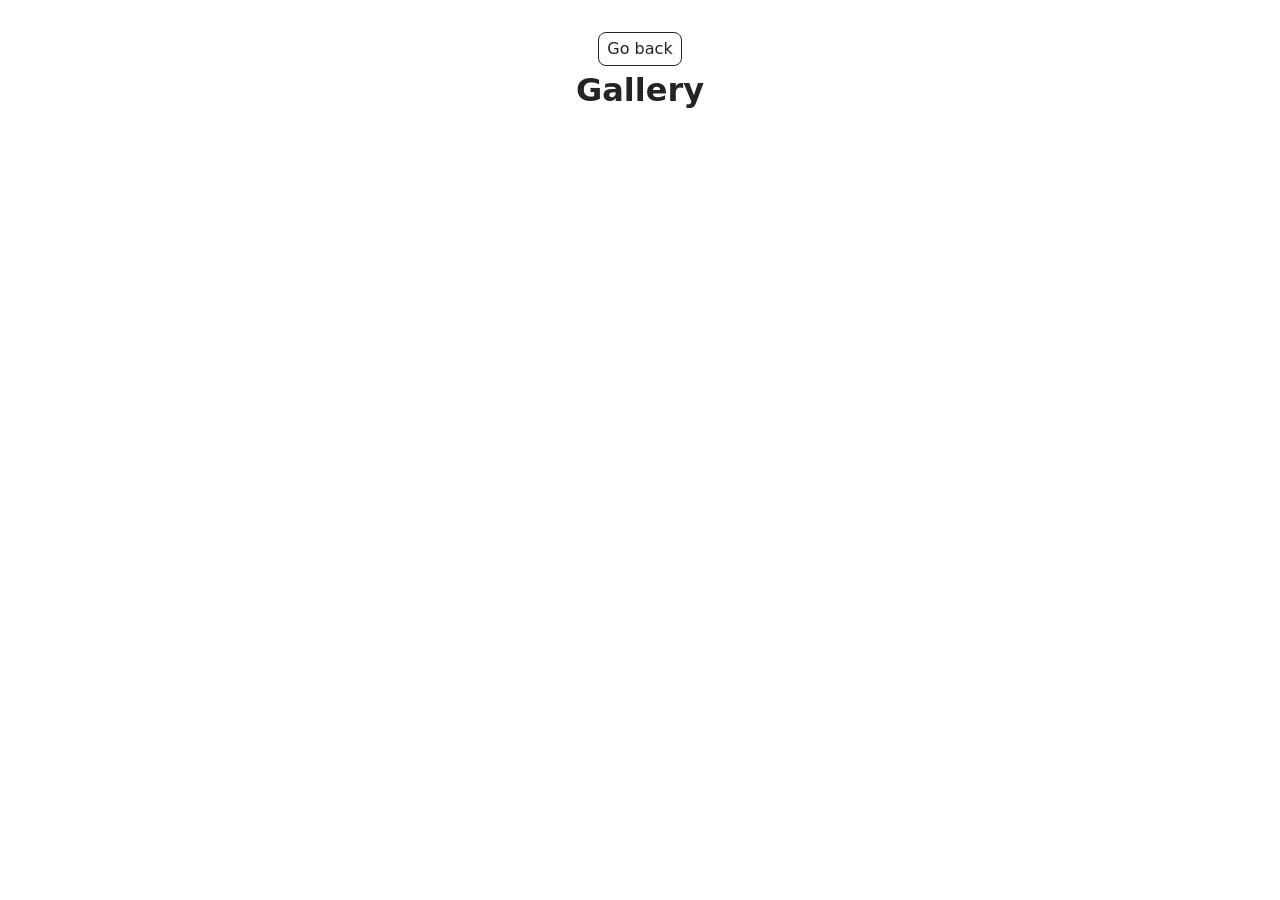
<file: src/1-gallery.html>
<!doctype html>
<html lang="en">
  <head>
    <meta charset="UTF-8" />
    <meta http-equiv="X-UA-Compatible" content="IE=edge" />
    <meta name="viewport" content="width=device-width, initial-scale=1.0" />
    <title>Gallery</title>
    <link rel="stylesheet" href="./css/styles.css" />
  </head>
  <body>
    <main>
      <div class="container">
        <a class="back-link" href="./index.html">Go back</a>

        <h1 class="main-title">Gallery</h1>
        <ul class="gallery"></ul>
      </div>
    </main>

    <script type="module" src="./js/1-gallery.js"></script>
  </body>
</html>
</file>
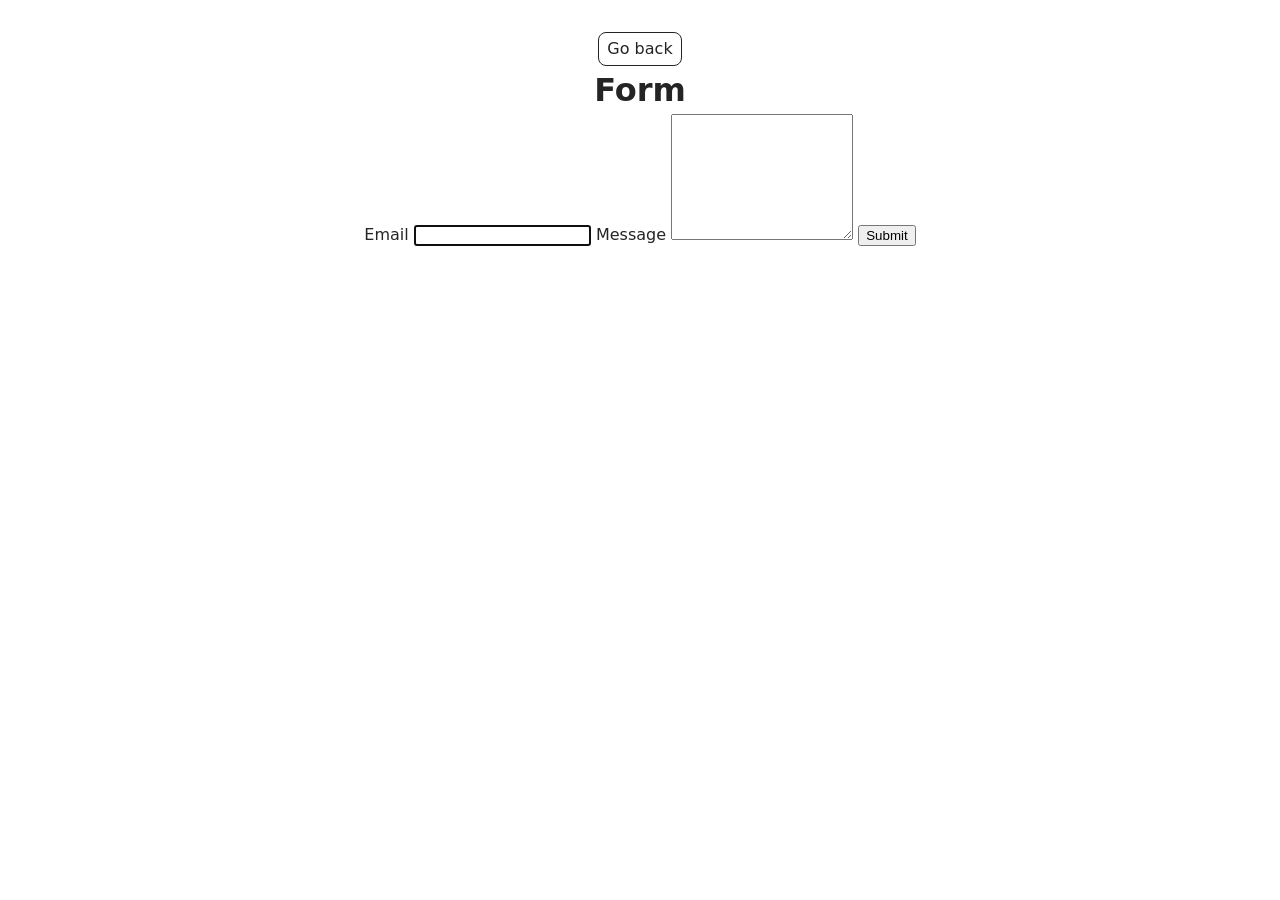
<file: src/2-form.html>
<!doctype html>
<html lang="en">
  <head>
    <meta charset="UTF-8" />
    <meta http-equiv="X-UA-Compatible" content="IE=edge" />
    <meta name="viewport" content="width=device-width, initial-scale=1.0" />
    <title>Form</title>
    <link rel="stylesheet" href="./css/styles.css" />
  </head>
  <body>
    <main>
      <div class="container">
        <a class="back-link" href="./index.html">Go back</a>

        <h1 class="main-title">Form</h1>
        <form class="feedback-form" autocomplete="off">
          <label>
            Email
            <input type="email" name="email" autofocus />
          </label>
          <label>
            Message
            <textarea name="message" rows="8"></textarea>
          </label>
          <button type="submit">Submit</button>
        </form>
      </div>
    </main>

    <script type="module" src="./js/2-form.js"></script>
  </body>
</html>
</file>
<file: src/css/styles.css>
/**
  |============================
  | include css partials with
  | default @import url()
  |============================
*/
/* Common styles */
@import url('./reset.css');
@import url('./base.css');
@import url('./container.css');
@import url('./animations.css');

/* Sections style */
@import url('./header.css');
@import url('./badges.css');
@import url('./back-link.css');
@import url('./gallery.css');
</file>
